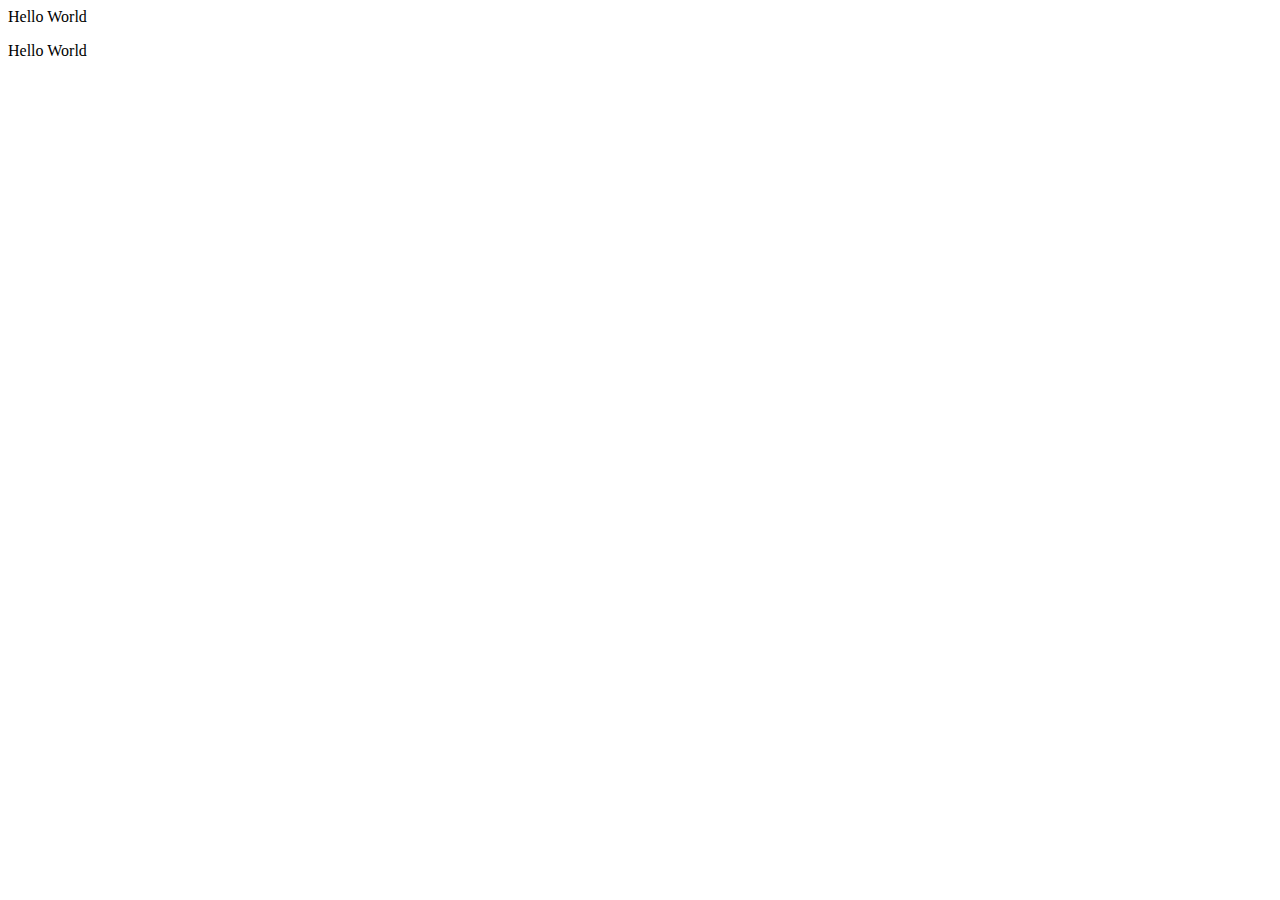
<file: 01-hello.html>
<html>
    <head>
        <title>
            01-hello.html
        </title>
    </head>
    <body>
        <script type = "text/javascript">
            document.write("Hello World")
            //alert("Hello World")
            console.log("Hello world")
        </script>
        <p id="test"></p>
        <script>
            document.getElementById("test").innerHTML="Hello World";
        </script>
    </body>
</html>
</file>
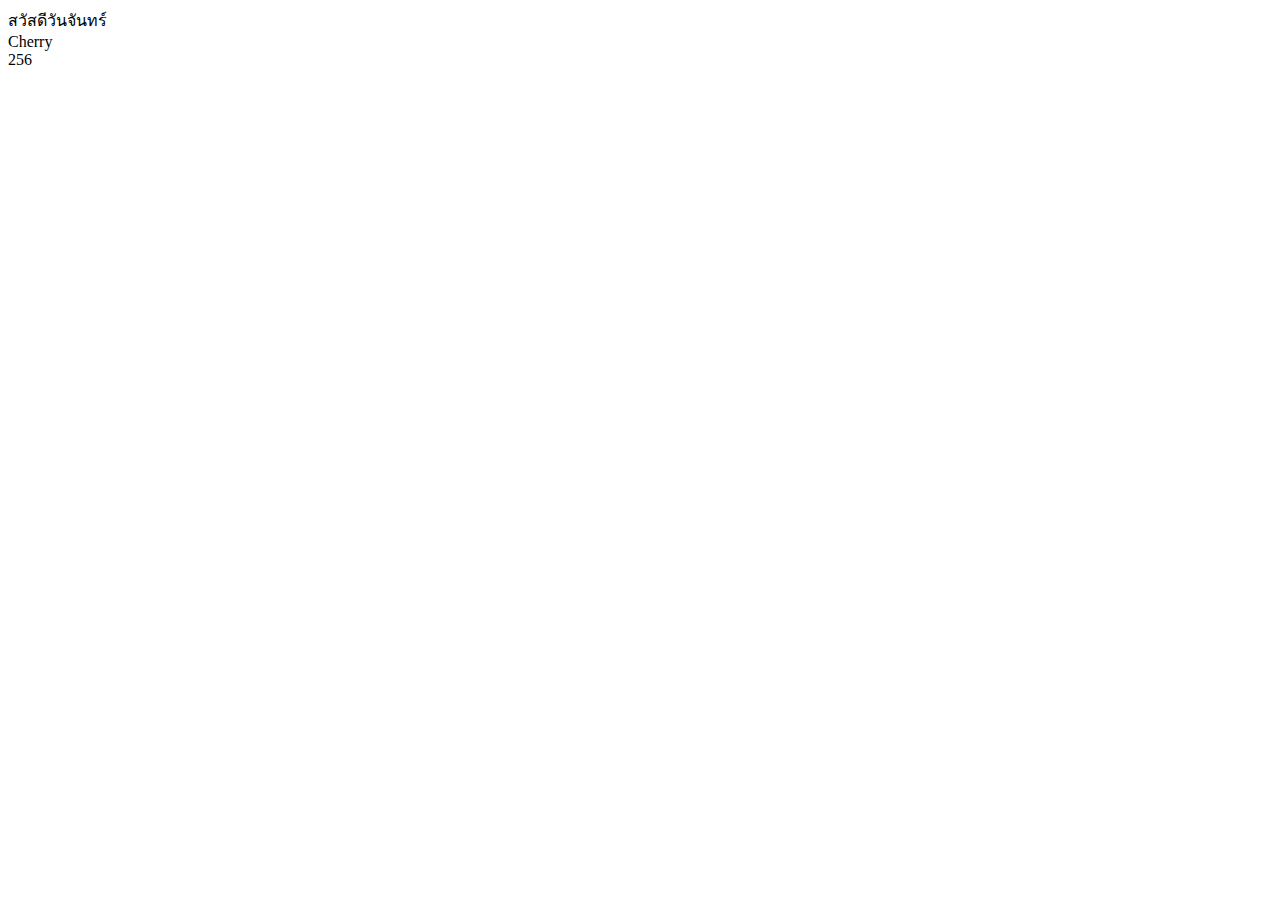
<file: 02-variable.html>
<html>
    <head>
    <title>02-variable.html</title>
    <script>
            const n1 = 256
            var x="ปิยังกูร"
            var x="สวัสดีวันจันทร์"
            let y = "Coconut"
    </script>
    </head>
    <body>
        <script>

            y = "Apple"
            y = "Cherry"
            document.write(x)
            document.write("<br>")
            document.write(y)
            document.write("<br>")
            document.write(n1)
        </script>
    
    </body>
</html>
</file>
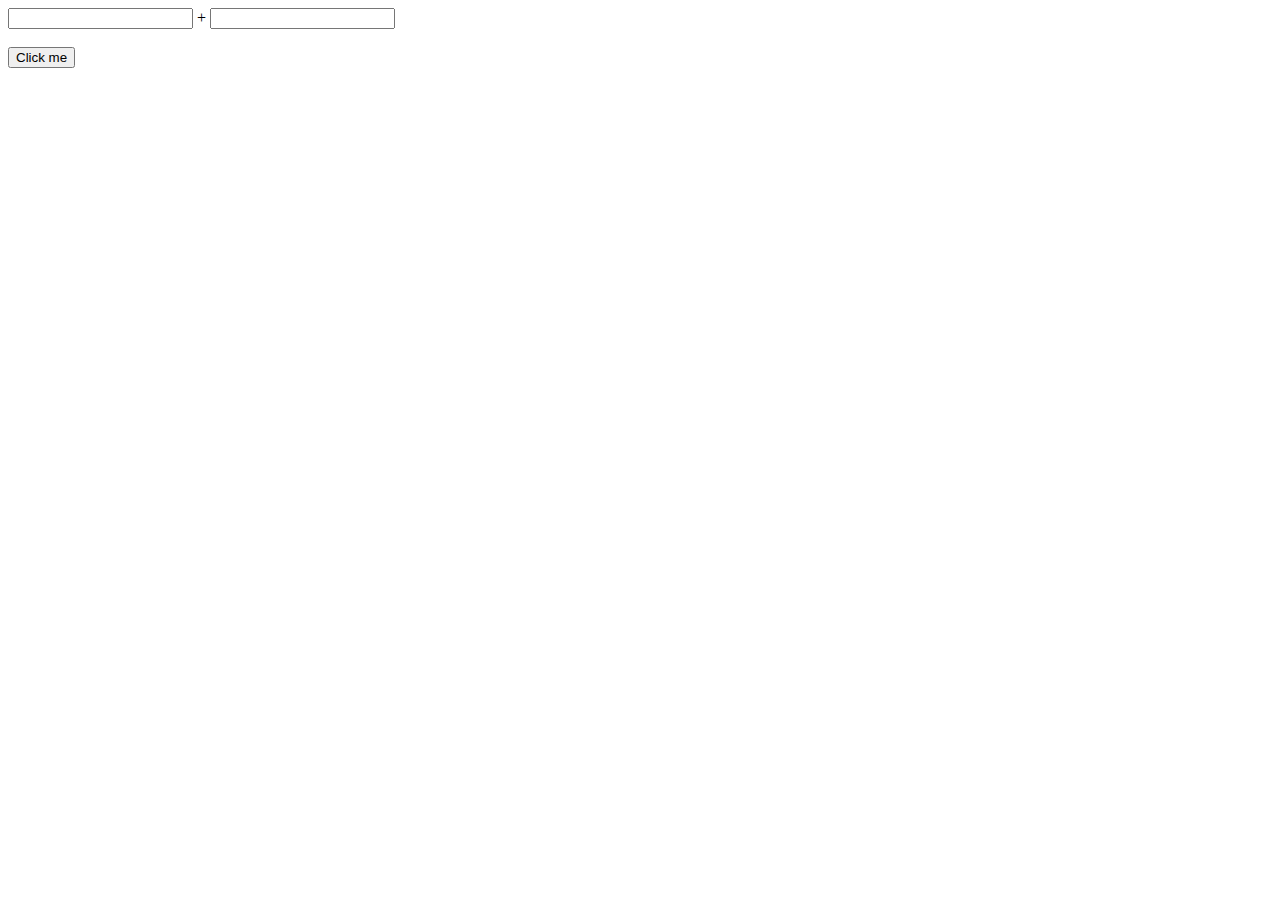
<file: 07-sum-number.html>
<!DOCTYPE html>
<html lang="th">
<head>
    <meta charset="UTF-8">
    <meta http-equiv="X-UA-Compatible" content="IE=edge">
    <meta name="viewport" content="width=device-width, initial-scale=1.0">
    <script>
    function sum(){

        document.getElementById('ans').innerHTML = parseInt(document.getElementById('num1').value) + parseInt(document.getElementById('num2').value)   }
    </script>
    
    <title>07-sum-number.html</title>
</head>
<body>
    <input type="text" name="" id="num1">
    +
    <input type="text" name="" id="num2">
    <br>
    <br>
    <button onclick="sum()">Click me</button>
    <br>
    <br>
    <p id="ans"></p>
</body>
</html>
</file>
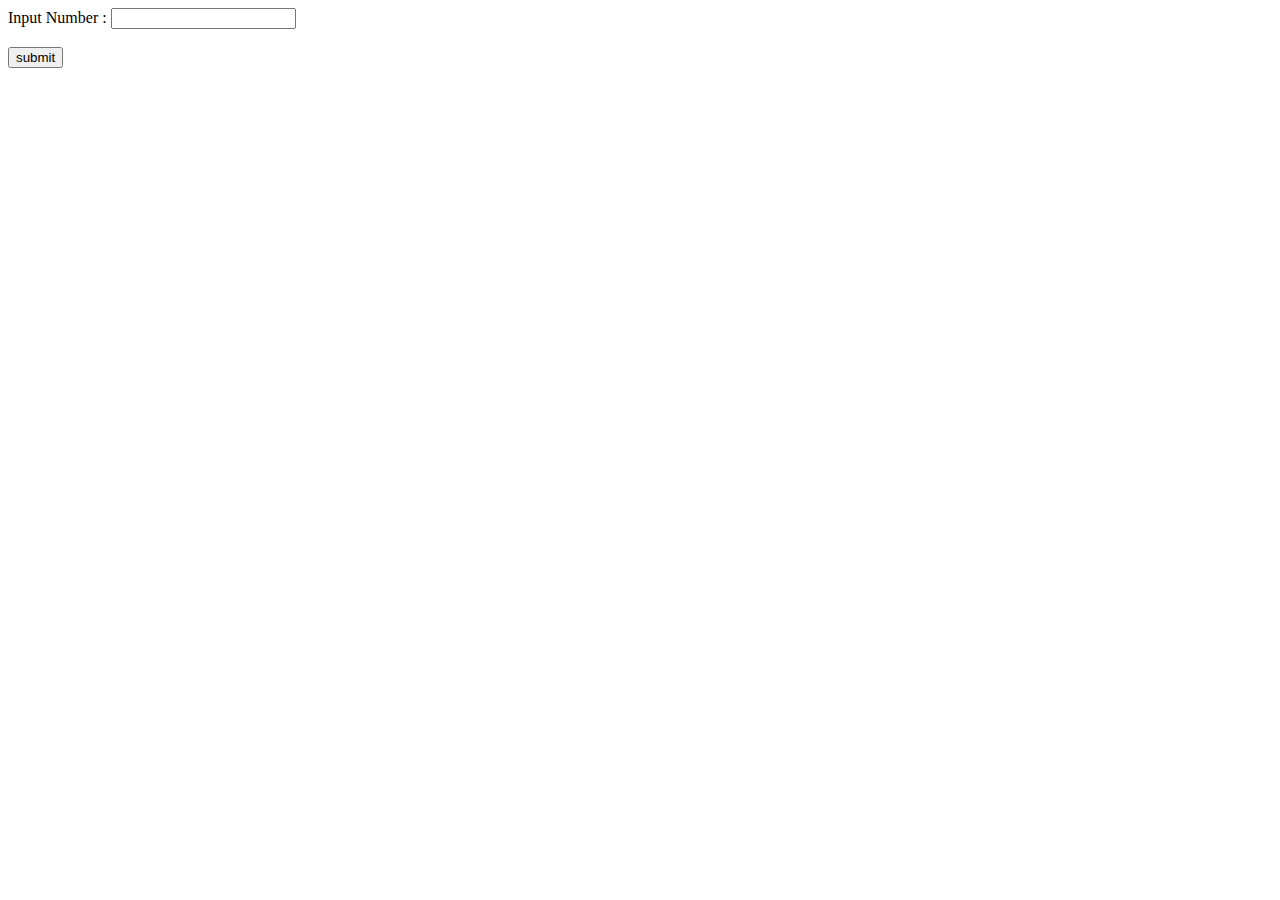
<file: 11-if.html>
<!DOCTYPE html>
<html lang="th">
<head>
    <meta charset="UTF-8">
    <meta http-equiv="X-UA-Compatible" content="IE=edge">
    <meta name="viewport" content="width=device-width, initial-scale=1.0">
    <script>
       
        function hi_low(num) {
            
            if(parseInt(num)>5){
                return "Hi"
            } else {
                return "Low"

            }
            
        }
    </script>
    <title>11-if.html</title>
</head>
<body>
    Input Number : <input type="text" name="" id="num1">
    <br>
    <br>
    <input type="button" value="submit" onclick="document.getElementById('output').innerHTML=hi_low(document.getElementById('num1').value)">
    <br>
    <br>
    <p id='output'></p>
</body>
</html>
</file>
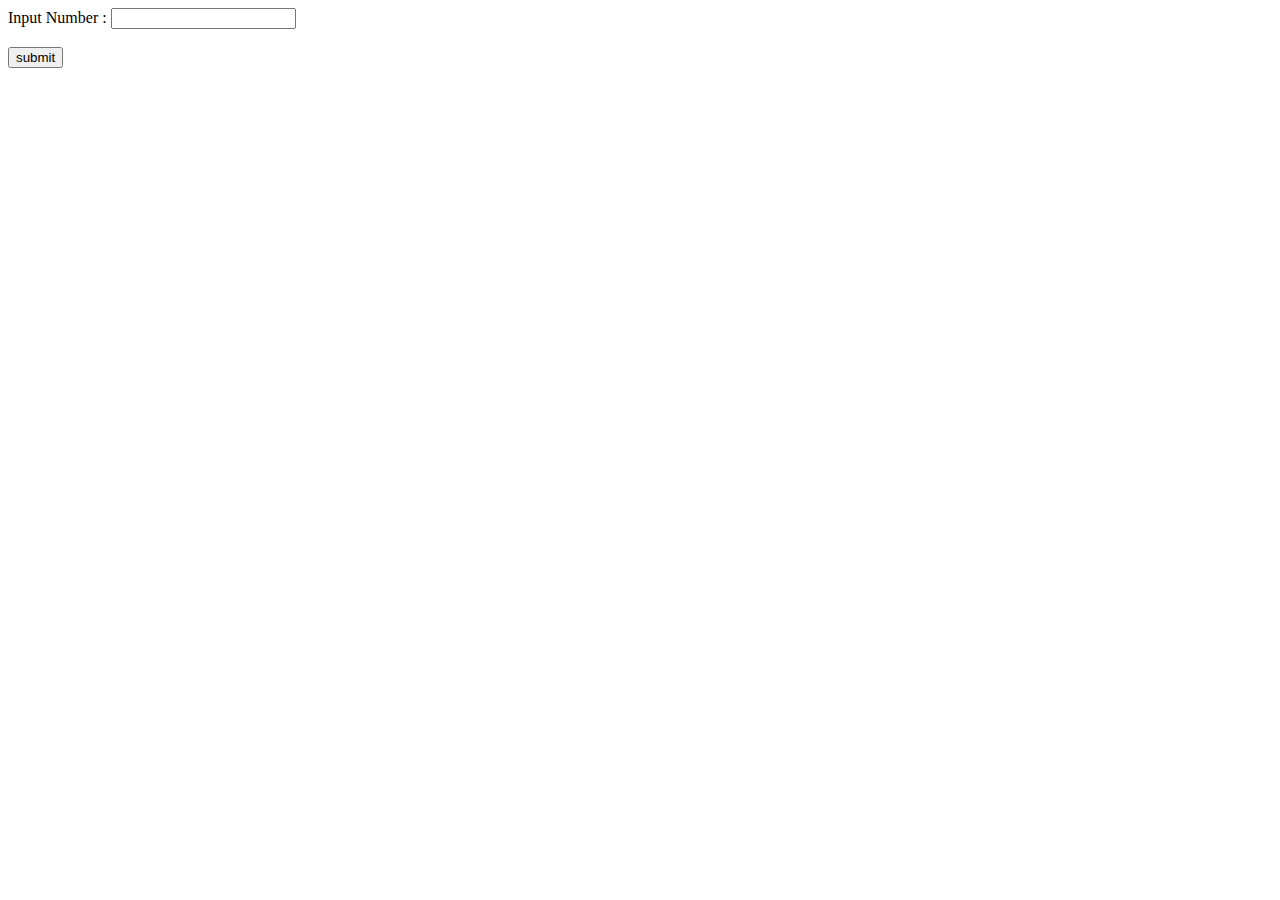
<file: 14-loop-for.html>
<!DOCTYPE html>
<html lang="en">
<head>
    <meta charset="UTF-8">
    <meta http-equiv="X-UA-Compatible" content="IE=edge">
    <meta name="viewport" content="width=device-width, initial-scale=1.0">
    <script>
        let i
        let j
        function forloop() {
            document.getElementById('output').innerHTML =''
            i = parseInt(document.getElementById('num1').value)
            for (j = 0; j < i; j++){
            document.getElementById('output').innerHTML += "Hello <br>"
        }
        }
    </script>
    <title>14-loop-for.html</title>
</head>
<body>
   Input Number : <input type="text" name="" id="num1">
   <br><br>
   <input type="submit" value="submit" onclick="forloop()">
   <br>
   <p id='output'></p>
</body>
</html>
</file>
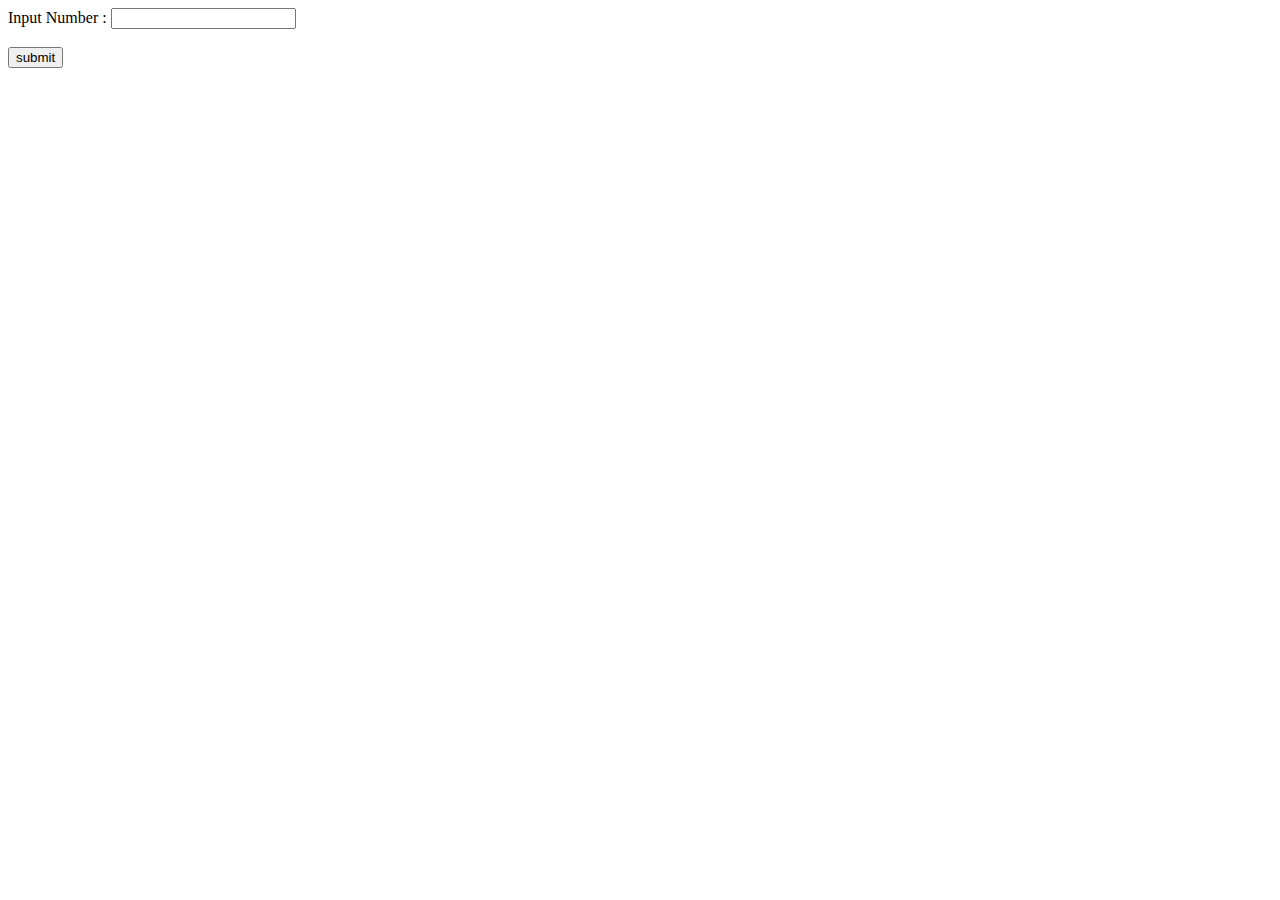
<file: 15-loop-while.html>
<!DOCTYPE html>
<html lang="en">
<head>
    <meta charset="UTF-8">
    <meta http-equiv="X-UA-Compatible" content="IE=edge">
    <meta name="viewport" content="width=device-width, initial-scale=1.0">
    <script>
        let i
        let j
        function loopwhile() {
            document.getElementById('output').innerHTML =''

            i = 0
            j = parseInt(document.getElementById('num1').value)
           while(i<j){
            document.getElementById('output').innerHTML += "Hello <br>"
            i++
           }
        }
        
    </script>
    <title>15-loop-while.html</title>
</head>
<body>
   Input Number : <input type="text" name="" id="num1">
   <br><br>
   <input type="submit" value="submit" onclick="loopwhile()">
   <br>
   <p id='output'></p>
</body>
</html>
</file>
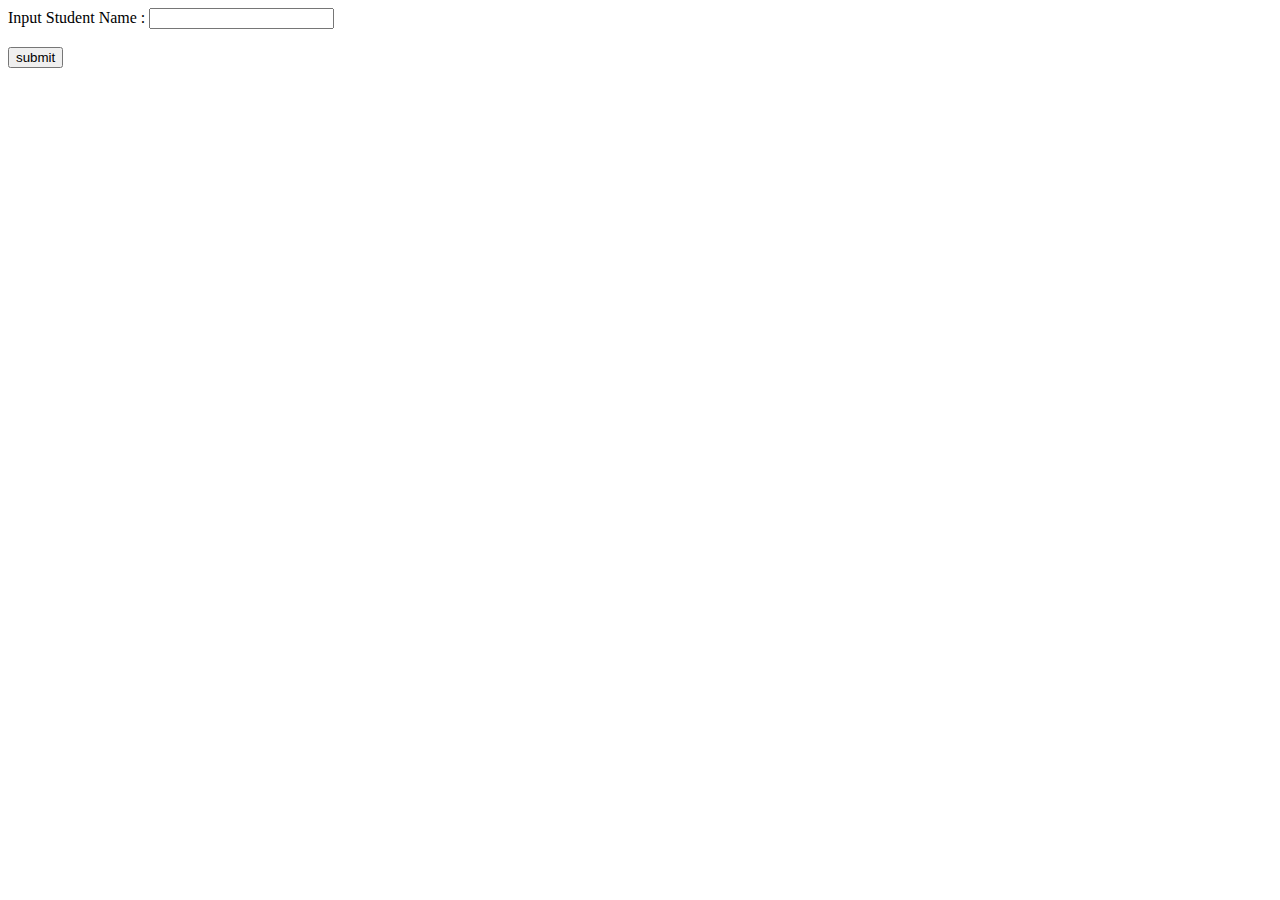
<file: 17-input-to-array.html>
<!DOCTYPE html>
<html lang="en">
<head>
    <meta charset="UTF-8">
    <meta http-equiv="X-UA-Compatible" content="IE=edge">
    <meta name="viewport" content="width=device-width, initial-scale=1.0">
    <script>
        let student = []
        function add_data(){
            student.push(document.getElementById('sname').value)
            document.getElementById('output').innerHTML = student
            document.getElementById('sname').value=""
            
        }
    </script>
    <title>17-input-array.html</title>
</head>
<body>
 
    Input Student Name : <input type="text" name="" id="sname">
    <br><br>
    
    <input type="submit" value="submit" onclick="add_data()">
    <br><br>
    <p id='output'></p>
</body>
</html>
</file>
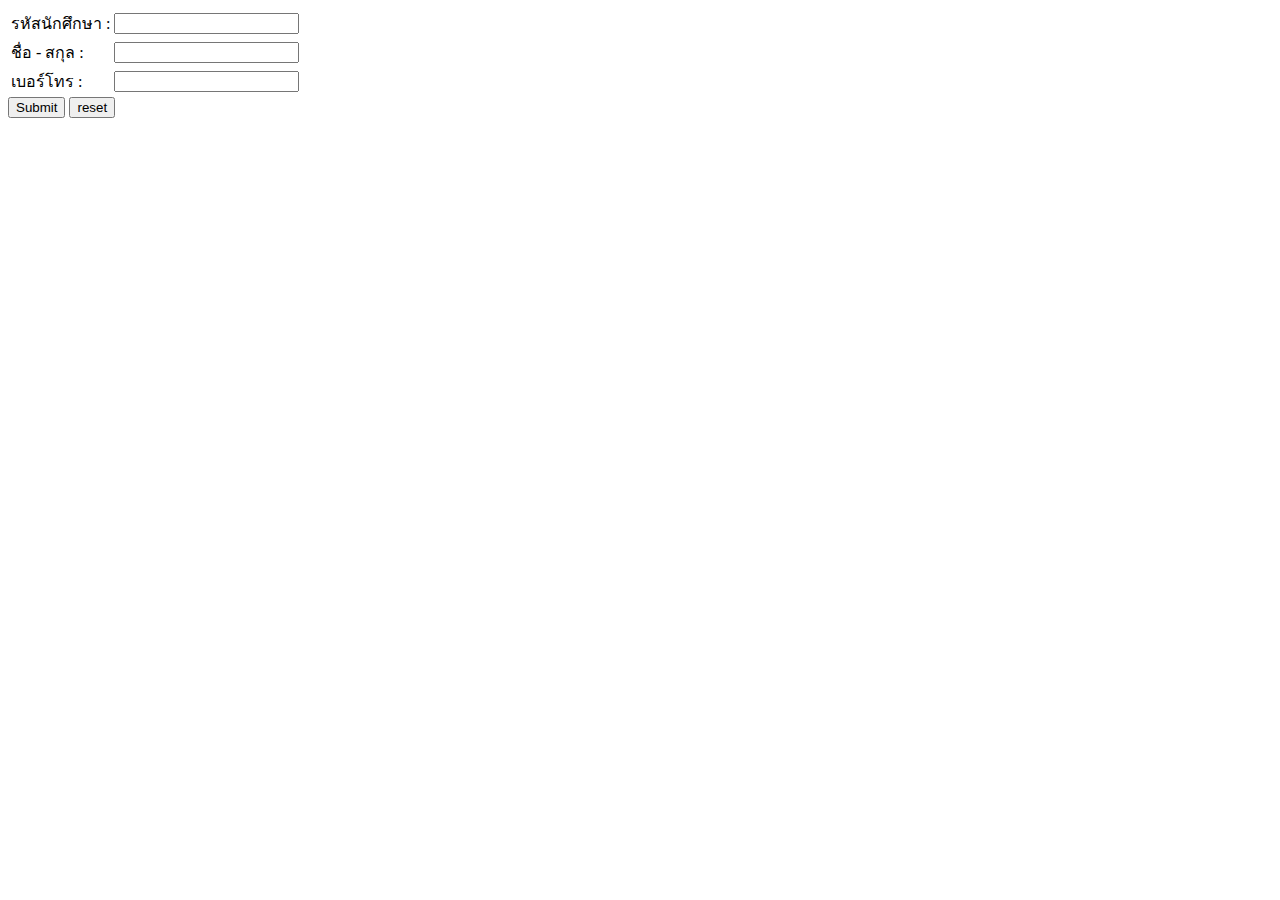
<file: 20-basic-fore.html>
<!DOCTYPE html>
<html lang="th">
<head>
    <meta charset="UTF-8">
    <meta http-equiv="X-UA-Compatible" content="IE=edge">
    <meta name="viewport" content="width=device-width, initial-scale=1.0">
    <title>20-basic-fore.html</title>
</head>
<body>
    <form action="20-get-data.html" method="get">
        <table>
            <tr><td> รหัสนักศึกษา :</td
                ><td> <input type="text" name="sid" id="sid" > </td></tr>
            <tr><td>  ชื่อ - สกุล :</td>
                <td>  <input type="text" name="sname" id="sname" > </td></tr>
            <tr><td> เบอร์โทร : </td>
                <td><input type="text" name="phone" id="phone" > </td></tr>
        </table>
        
      
        <input type="submit" value="Submit">
        <input type="reset" value="reset">
    </form>
</body>
</html>
</file>
